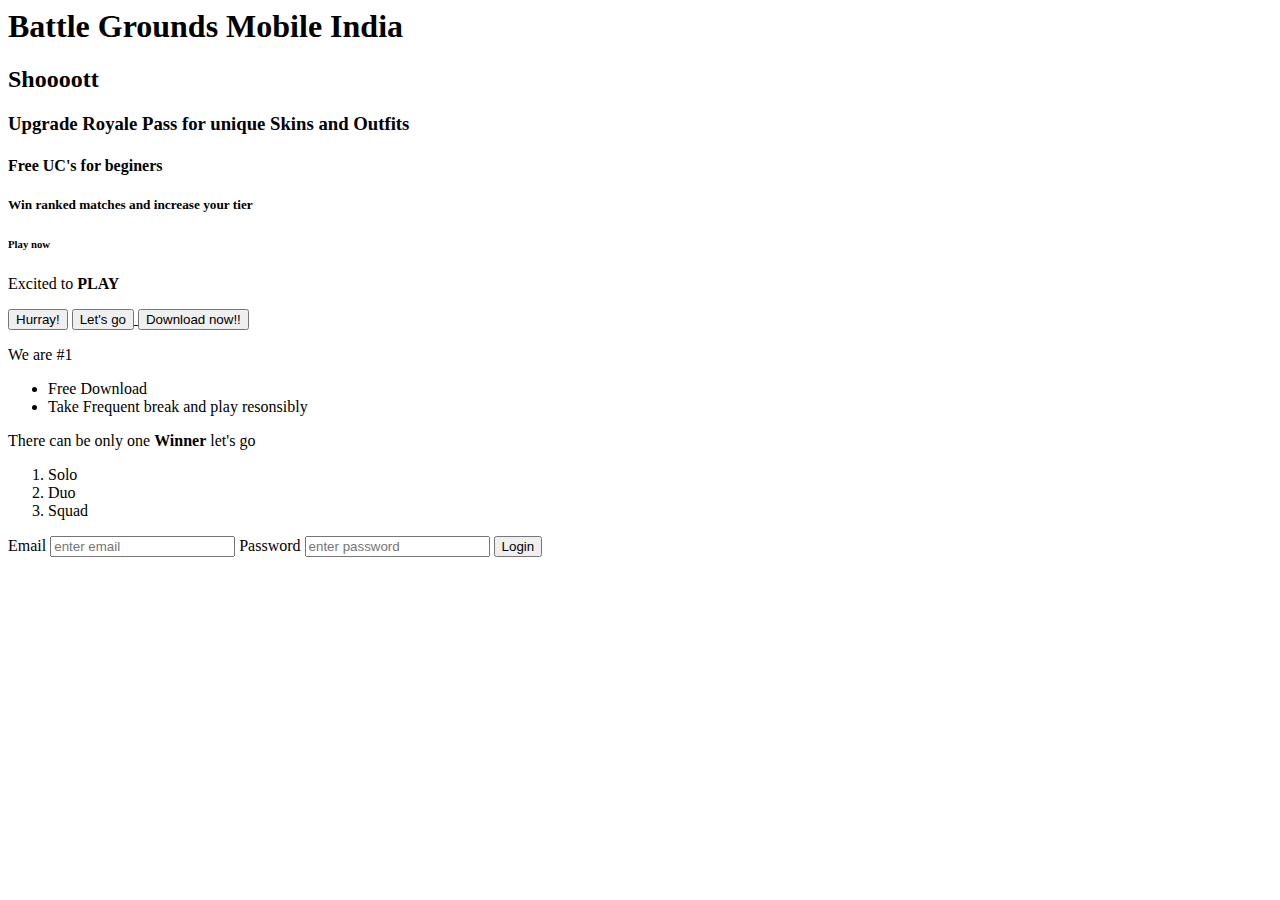
<file: index.html>
<html>
    <head>
        <title>DAY 1 HTML</title>
    </head>
    <body>
        <h1>Battle Grounds Mobile India</h1>
        <h2>Shoooott</h2>
        <h3>Upgrade Royale Pass for unique Skins and Outfits</h3>
        <h4>Free UC's for beginers</h4>
        <h5>Win ranked matches and increase your tier</h5>
        <h6>Play now</h6>
        <p>Excited to <strong>PLAY</strong></p>
        <button>Hurray!</button>
        <a href="DAY 1.html" target="_blank">
        <button> Let's go </button>
        </a>
        <a href="https://www.battlegroundsmobileindia.com" target="_blank">
            <button> Download now!! </button>
            </a>
            <p>We are #1</p>
            <ul>
                <li>Free Download</li>
                <li>Take Frequent break and play resonsibly</li>
            </ul>
            <p>There can be only one <strong>Winner</strong> let's go</p>
            <ol>
                <li>Solo</li>
                <li>Duo</li>
                <li>Squad</li>
            </ol>
            <form>
                <label for="em">Email </label>
                <input id="em" type="email" placeholder="enter email"/>

                <label for="pas">Password</label>
                <input id="pas" type="password" placeholder="enter password"/>
                <button>Login</button>
            </form>
    </body>
</html>
</file>
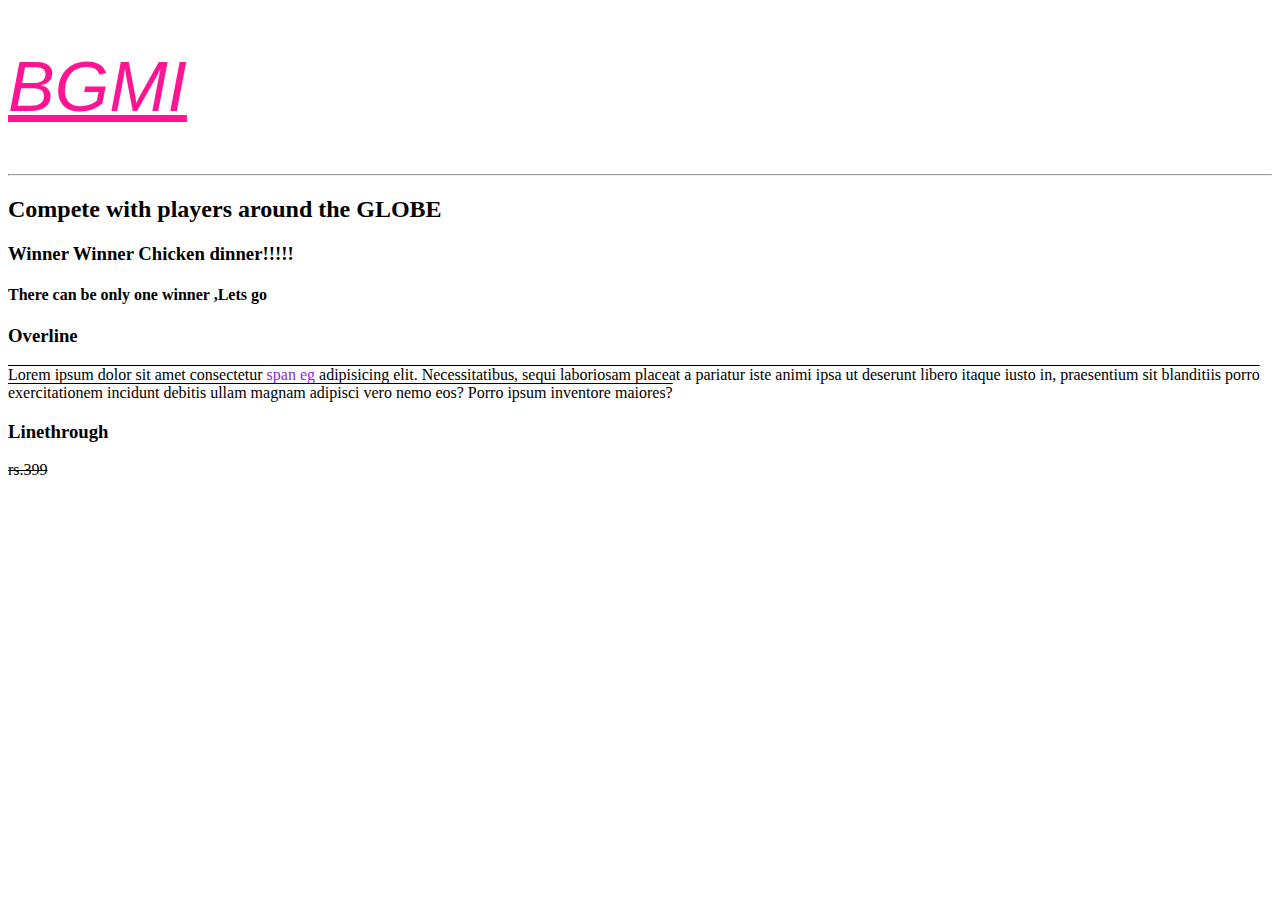
<file: DAY 1.html>
<!DOCTYPE html>
<html lang="en">
<head>
    <meta charset="UTF-8">
    <meta name="viewport" content="width=device-width, initial-scale=1.0">
    <title>Document</title>
    <link rel="stylesheet" href="CSS/DAY4.CSS"/>
</head>
<body>
    <h1 class="col">BGMI</h1>
    <hr/>
    <h2>Compete with players around the GLOBE</h2>
    <h3>Winner Winner Chicken dinner!!!!!</h3>
    <h4>There can be only one winner ,Lets go</h4>
    <h3>Overline</h3>
    <p class="p">Lorem ipsum dolor sit amet consectetur <span style="color: blueviolet;">span eg</span> adipisicing elit. Necessitatibus, sequi laboriosam placeat a pariatur iste animi ipsa ut deserunt libero itaque iusto in, praesentium sit blanditiis porro exercitationem incidunt debitis ullam magnam adipisci vero nemo eos? Porro ipsum inventore maiores?</p>
    <h3>Linethrough</h3>
    <p class="d"> rs.399 </p>
   
</body>
</html>
</file>
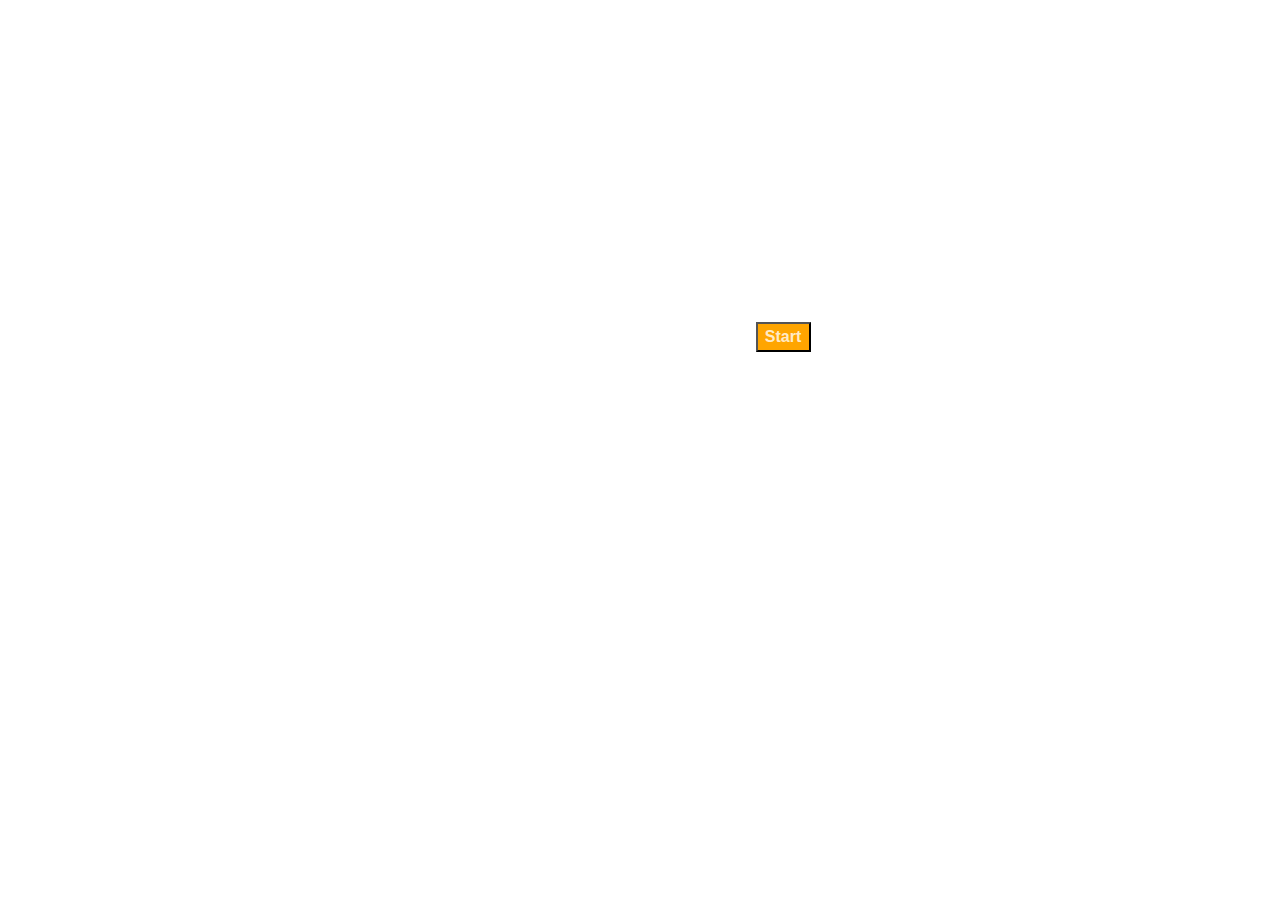
<file: HTML/assign5.html>
<!DOCTYPE html>
<html lang="en">
<head>
    <meta charset="UTF-8">
    <meta name="viewport" content="width=device-width, initial-scale=1.0">
    <title>Document</title>
    <link rel="preconnect" href="https://fonts.googleapis.com">
<link rel="preconnect" href="https://fonts.gstatic.com" crossorigin>
<link href="https://fonts.googleapis.com/css2?family=Poppins:ital,wght@0,100;0,200;0,300;0,400;0,500;0,600;0,700;0,800;0,900;1,100;1,200;1,300;1,400;1,500;1,600;1,700;1,800;1,900&family=Roboto:ital,wght@0,100;0,300;0,400;0,500;0,700;0,900;1,100;1,300;1,400;1,500;1,700;1,900&display=swap" rel="stylesheet">
    <link rel="stylesheet" href="assign5.css">
</head>
<body>
    <div class="back">
    <h1 class="h">Todolist</h1>
    <p class="p1">Each day i will accomplish one thing in my todo list</p>
    <div class="mar">
    <h3>Read a Book</h3>
    <p>I don't think that the human race will survive the next thousand years,unless we spread into space.There are too many accidents that can befall life on a single planet.But I'm an optimist...</p>
    </div>
    <div class="but"><button class="col"><strong>Start</strong> </button>
    <br/>
    <a class="a">Don't skip introduction</a>
    </div>
    </div>
</body>
</html>
</file>
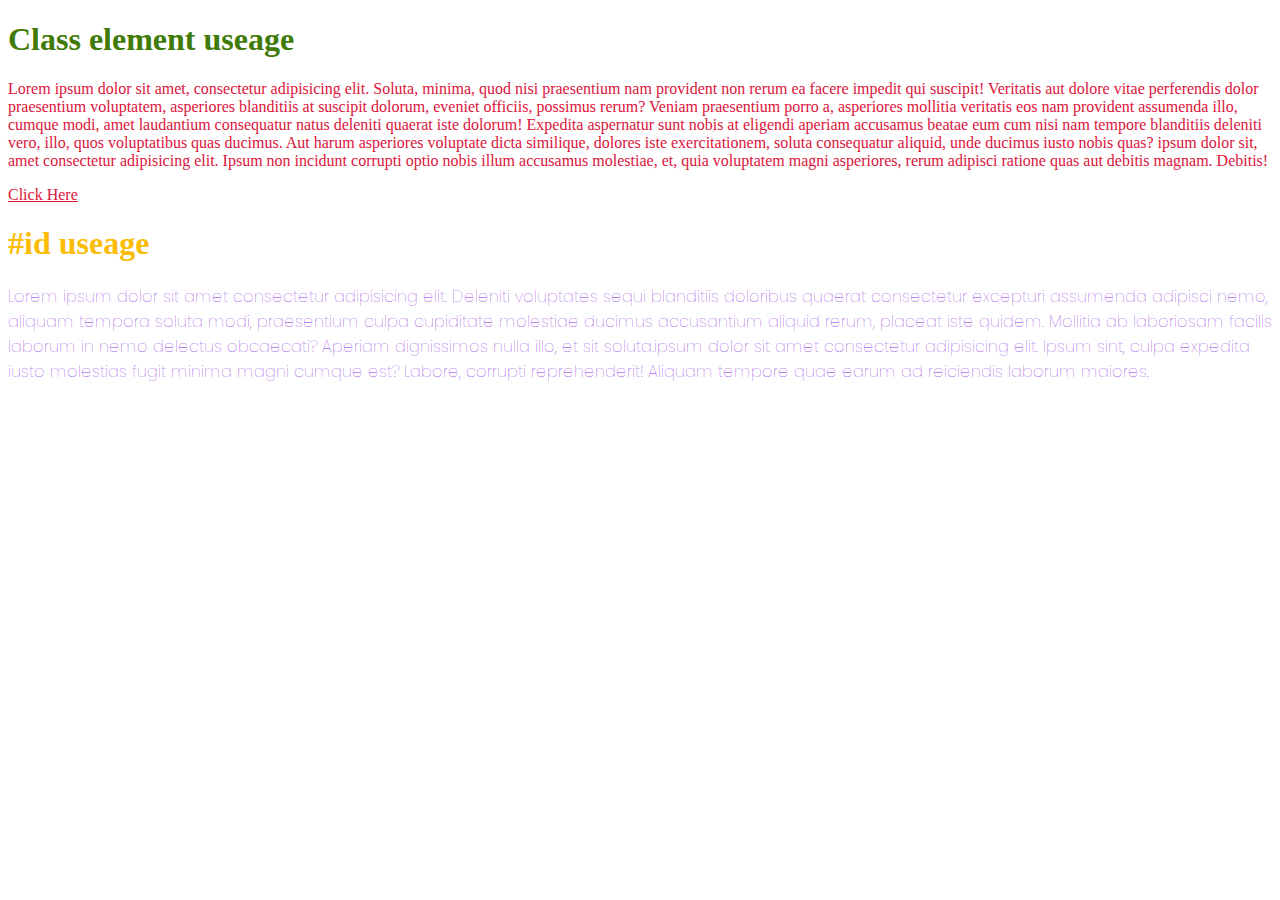
<file: HTML/DAY3.html>
<!DOCTYPE html>
<html lang="en">
<head>
    <meta charset="UTF-8">
    <meta name="viewport" content="width=device-width, initial-scale=1.0">
    <title>Document</title>
    <link rel="preconnect" href="https://fonts.googleapis.com">
    <link rel="preconnect" href="https://fonts.gstatic.com" crossorigin>
    <link href="https://fonts.googleapis.com/css2?family=Poppins:ital,wght@0,100;0,200;0,300;0,400;0,500;0,600;0,700;0,800;0,900;1,100;1,200;1,300;1,400;1,500;1,600;1,700;1,800;1,900&display=swap" rel="stylesheet">
    <link rel="Stylesheet" href="CSS/DAY3-Styles.CSS">
</head>
<body>
    <h1 class="clr">Class element useage</h1>
    <p>Lorem ipsum dolor sit amet, consectetur adipisicing elit. Soluta, minima, quod nisi praesentium nam provident non rerum ea facere impedit qui suscipit! Veritatis aut dolore vitae perferendis dolor praesentium voluptatem, asperiores blanditiis at suscipit dolorum, eveniet officiis, possimus rerum? Veniam praesentium porro a, asperiores mollitia veritatis eos nam provident assumenda illo, cumque modi, amet laudantium consequatur natus deleniti quaerat iste dolorum! Expedita aspernatur sunt nobis at eligendi aperiam accusamus beatae eum cum nisi nam tempore blanditiis deleniti vero, illo, quos voluptatibus quas ducimus. Aut harum asperiores voluptate dicta similique, dolores iste exercitationem, soluta consequatur aliquid, unde ducimus iusto nobis quas? ipsum dolor sit, amet consectetur adipisicing elit. Ipsum non incidunt corrupti optio nobis illum accusamus molestiae, et, quia voluptatem magni asperiores, rerum adipisci ratione quas aut debitis magnam. Debitis!</p>
    <a href="DAY 1.html" target="_blank"> Click Here</a>

    <h1 id="di">#id useage</h1>
    <p id="hey">Lorem ipsum dolor sit amet consectetur adipisicing elit. Deleniti voluptates sequi blanditiis doloribus quaerat consectetur excepturi assumenda adipisci nemo, aliquam tempora soluta modi, praesentium culpa cupiditate molestiae ducimus accusantium aliquid rerum, placeat iste quidem. Mollitia ab laboriosam facilis laborum in nemo delectus obcaecati? Aperiam dignissimos nulla illo, et sit soluta.ipsum dolor sit amet consectetur adipisicing elit. Ipsum sint, culpa expedita iusto molestias fugit minima magni cumque est? Labore, corrupti reprehenderit! Aliquam tempore quae earum ad reiciendis laborum maiores.</p>
</body>
</html>
</file>
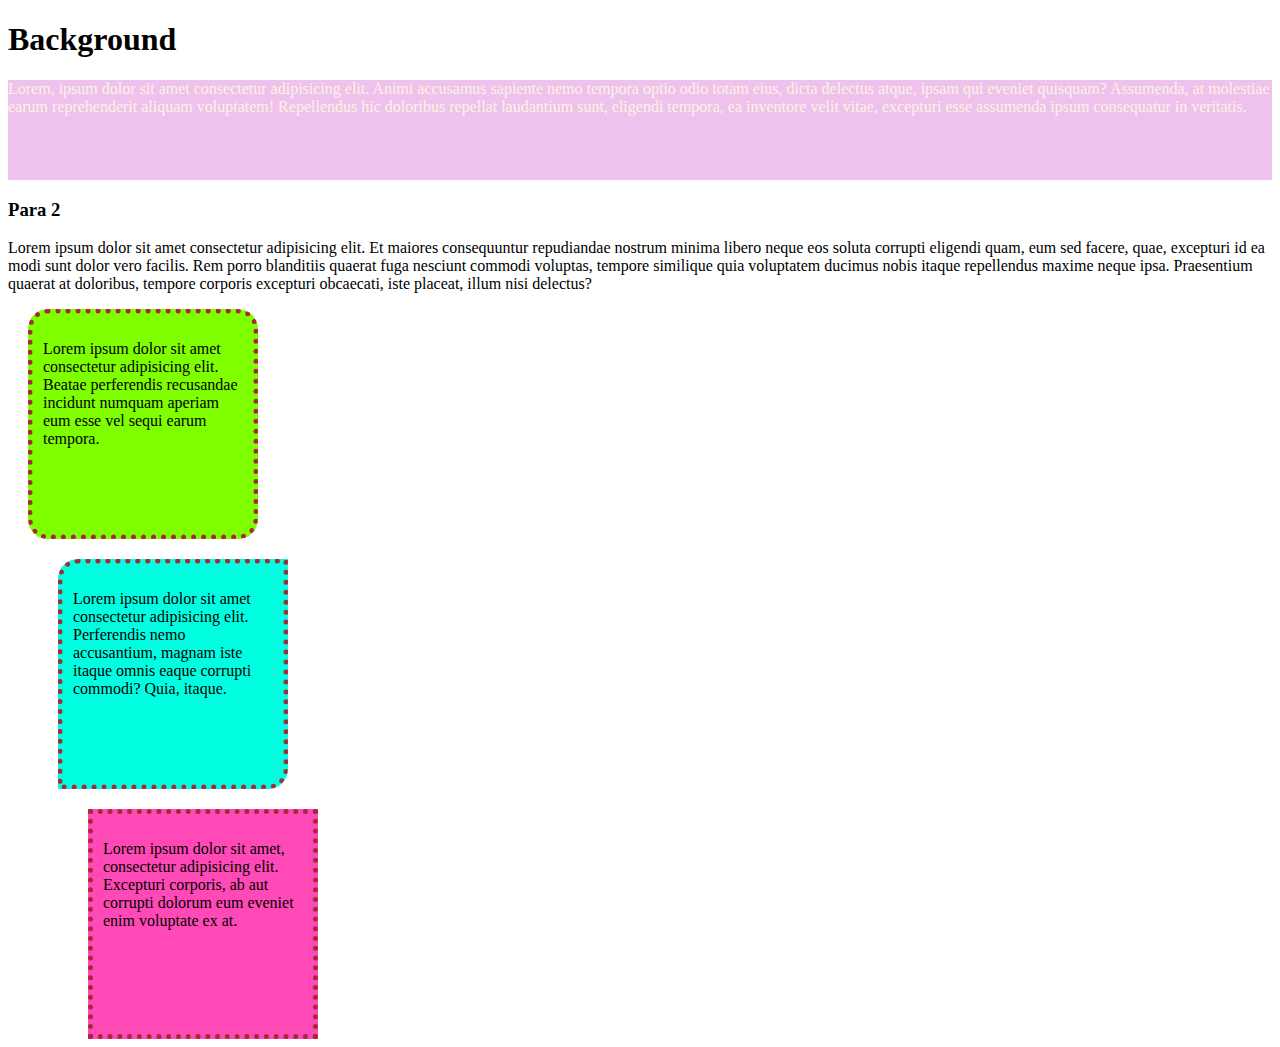
<file: HTML/Day5.html>
<!DOCTYPE html>
<html lang="en">
<head>
    <meta charset="UTF-8">
    <meta name="viewport" content="width=device-width, initial-scale=1.0">
    <title>Day 5</title>
    <link rel="stylesheet" href="Day5-Styles.css"/>
</head>
<body>
    <h1>Background</h1>
    <p class="backp1">Lorem, ipsum dolor sit amet consectetur adipisicing elit. Animi accusamus sapiente nemo tempora optio odio totam eius, dicta delectus atque, ipsam qui eveniet quisquam? Assumenda, at molestiae earum reprehenderit aliquam voluptatem! Repellendus hic doloribus repellat laudantium sunt, eligendi tempora, ea inventore velit vitae, excepturi esse assumenda ipsum consequatur in veritatis.</p>
    <h3>Para 2</h3>
    <p class="backp2">Lorem ipsum dolor sit amet consectetur adipisicing elit. Et maiores consequuntur repudiandae nostrum minima libero neque eos soluta corrupti eligendi quam, eum sed facere, quae, excepturi id ea modi sunt dolor vero facilis. Rem porro blanditiis quaerat fuga nesciunt commodi voluptas, tempore similique quia voluptatem ducimus nobis itaque repellendus maxime neque ipsa. Praesentium quaerat at doloribus, tempore corporis excepturi obcaecati, iste placeat, illum nisi delectus?</p>
    <div class="box1"><p>Lorem ipsum dolor sit amet consectetur adipisicing elit. Beatae perferendis recusandae incidunt numquam aperiam eum esse vel sequi earum tempora.</p></div>
    <div class="box2"><p>Lorem ipsum dolor sit amet consectetur adipisicing elit. Perferendis nemo accusantium, magnam iste itaque omnis eaque corrupti commodi? Quia, itaque.</p> 
        </div>
    <div class="box3"><p>Lorem ipsum dolor sit amet, consectetur adipisicing elit. Excepturi corporis, ab aut corrupti dolorum eum eveniet enim voluptate ex at.</p></div>
</body>
</html>
</file>
<file: CSS/DAY4.CSS>
h1{

}
.col{
    color: deeppink;
    font-size:70px ;
    font-style: italic;
    font-weight: 400;
    font-family:'Gill Sans', 'Gill Sans MT', Calibri, 'Trebuchet MS', sans-serif ;
    text-decoration: underline;
}
.p{
    text-decoration: overline;
}
.d{
    text-decoration: line-through;
}
</file>
<file: HTML/assign5.css>
.h{text-align: center;
    font-size: 45px;

}
.back{
    background-image: url(https://ik.imagekit.io/4z8covdo9/Full%20stack/todolistbg.png);
    height: 600px;
    width:350px;
    background-repeat: no-repeat;
    background-position: 50%;
    font-family: "Roboto", sans-serif;
    font-weight: 400;
    font-style: normal;
    
    color: rgb(255, 255, 255,0.8);
    margin-left: 600px;
    
}
.but{
    text-align: center;
}
.a{
    text-decoration: underline;
    font-size: 0.7rem;
    color: rgba(255, 255, 255, 0.8);
   
    margin-top: 10px;
}
.col{
    background-color: orange;
    height: 30px;
    width: 55px;
    color: rgb(255, 255, 255,0.8);
    size: 16px; 
    font-size: 16px; 
    
}
.p1{
    text-align: center;
}
.mar{
    margin-left: 10px;
}
</file>
<file: HTML/CSS/DAY3-Styles.CSS>
h1{

}
.clr{
    color: rgb(65, 123, 7);
}
#hey {
    color:blueviolet;
    font-size: 90;
    font-family: "Poppins", serif;
    font-weight: 100;
    font-style: normal;;
}
#di{
    color: #FBBC05;
}
*{
    color: crimson;
}
</file>
<file: HTML/Day5-Styles.css>
h1{

}
.backp1{
    background-image: url(https://ik.imagekit.io/Divs/MERN/bg.jpg);
    height: 100px;
    background-color: rgb(222, 135, 221);
    background-position: 50%;
    background-size: contain;
    color: bisque;
    background-repeat: no-repeat;
    opacity: 0.5;
    
}
.box1{
    height: 200px;
    width: 200px;
    background-color: chartreuse; 
    border: dotted rgb(165, 42, 56) 5px;
    padding: 10px;
    margin-left: 20px;
    margin-bottom: 20px;
    border-radius: 20px;

}
.box2{
    height: 200px;
    width: 200px;
    background-color: rgb(0, 255, 225); 
    border: dotted rgb(165, 42, 56) 5px;
    padding: 10px;
    margin-left: 50px;
    border-top-left-radius: 20px;
    border-bottom-right-radius: 20px;
}
.box3{
    height: 200px;
    width: 200px;
    background-color: rgba(255, 28, 164, 0.805); 
    border: dotted rgb(165, 42, 56) 5px;
    padding: 10px;
    margin-left: 80px;
    margin-top:20px ;
}
</file>
